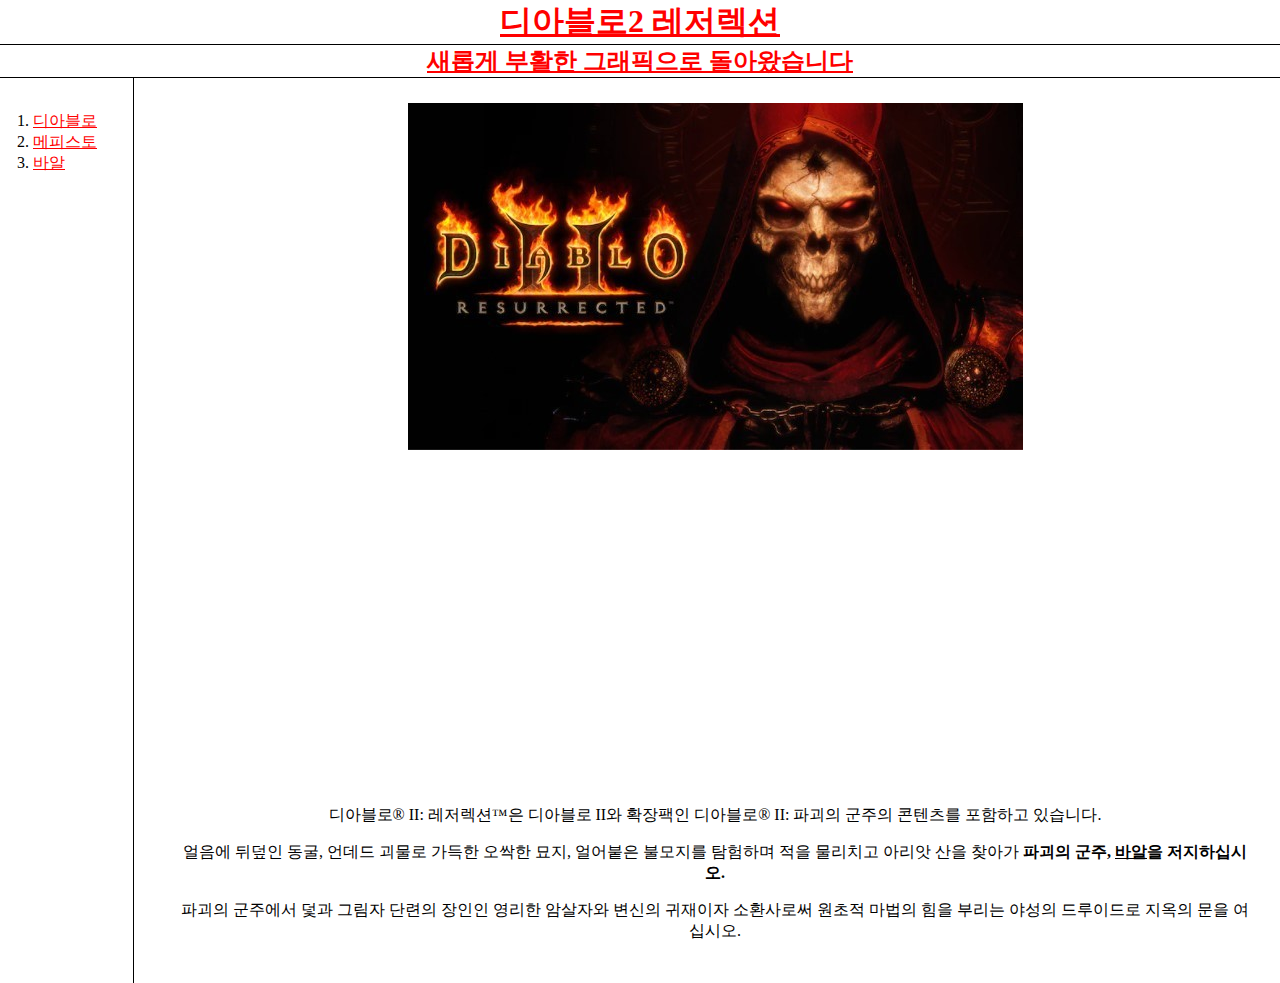
<file: index.html>
<!DOCTYPE html>
<html>
<head>
    <title>디아블로2 레저렉션</title>
    <meta charset="utf-8">
    <link rel="stylesheet" href="style.css">
</head>

<body>
    <h1><a href="https://diablo2.blizzard.com/ko-kr/" target="_blank">디아블로2 레저렉션</a></h1>
    <h2><a href="4.html" target="_blank">새롭게 부활한 그래픽으로 돌아왔습니다</a></h2>
    <div id="grid">
        <ol>
            <li><a href="1.html" target="_blank" class="number" id="important">디아블로</a></li>
            <li><a href="2.html" target="_blank" class="number">메피스토</a></li>
            <li><a href="3.html" target="_blank" class="number">바알</a></li>
        </ol>
        <div id="article">
            <img src="diablo2.jpeg">
            <p><iframe width="560" height="315" src="https://www.youtube.com/embed/NzG-4gDDazg"
            title="YouTube video player" frameborder="0" allow="accelerometer; autoplay;
            clipboard-write; encrypted-media; gyroscope; picture-in-picture"
            allowfullscreen></iframe></p>
            <p>디아블로® II: 레저렉션™은 디아블로 II와 확장팩인 디아블로® II: 파괴의 군주의 콘텐츠를 포함하고 있습니다.</p>
            <p>얼음에 뒤덮인 동굴, 언데드 괴물로 가득한 오싹한 묘지, 얼어붙은 불모지를 탐험하며 적을 물리치고 아리앗 산을 찾아가 <strong>파괴의 군주, <u>바알</u>을 저지하십시오.</strong></p>
            <p>파괴의 군주에서 덫과 그림자 단련의 장인인 영리한 암살자와 변신의 귀재이자 소환사로써 원초적 마법의 힘을 부리는 야성의 드루이드로 지옥의 문을 여십시오.</p>
        </div>
    </div>
</body>
</html>
</file>
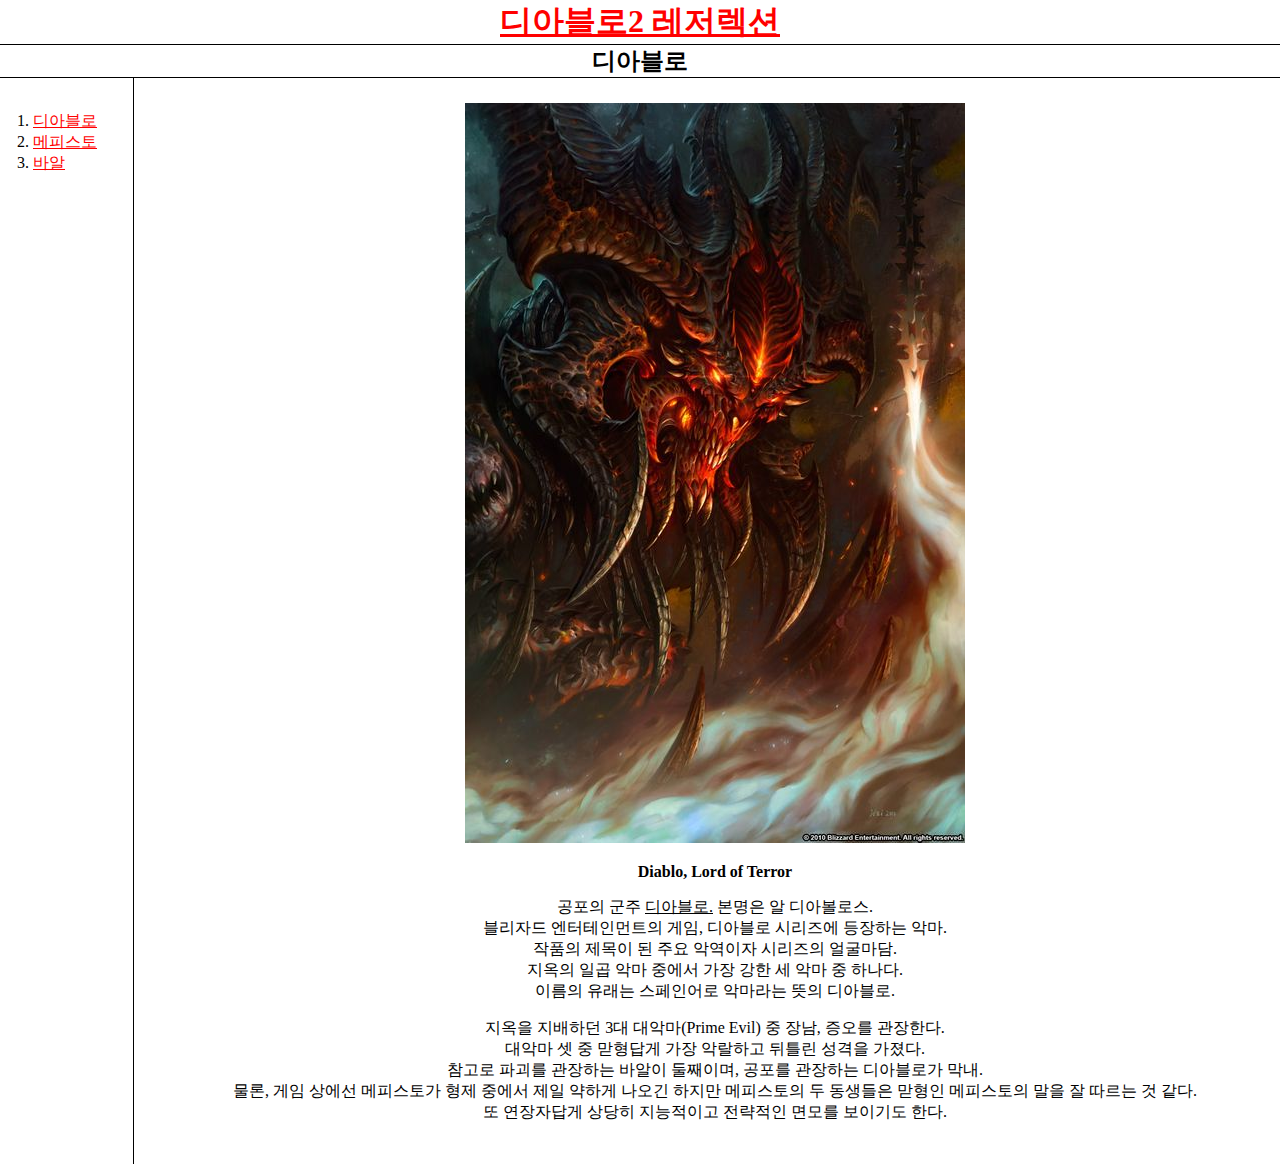
<file: 1.html>
<!DOCTYPE html>
<html>
<head>
    <title>디아블로</title>
    <meta charset="utf-8">
    <link rel="stylesheet" href="style.css">
</head>

<body>
    <h1><a href="https://diablo2.blizzard.com/ko-kr/" target="_blank">디아블로2 레저렉션</a></h1>
    <h2>디아블로</h2>
    <div id="grid">
        <ol>
            <li><a href="1.html">디아블로</a></li>
            <li><a href="2.html">메피스토</a></li>
            <li><a href="3.html">바알</a></li>
        </ol>
        <div id="article">
            <img src="diablo.jpeg">
            <p><strong>Diablo, Lord of Terror</strong></p>
            <p>공포의 군주 <u>디아블로.</u> 본명은 알 디아볼로스.<br>
            블리자드 엔터테인먼트의 게임, 디아블로 시리즈에 등장하는 악마.<br>
            작품의 제목이 된 주요 악역이자 시리즈의 얼굴마담.<br>
            지옥의 일곱 악마 중에서 가장 강한 세 악마 중 하나다.<br>
            이름의 유래는 스페인어로 악마라는 뜻의 디아블로.
            <p>지옥을 지배하던 3대 대악마(Prime Evil) 중 장남, 증오를 관장한다.<br>
            대악마 셋 중 맏형답게 가장 악랄하고 뒤틀린 성격을 가졌다.<br>
            참고로 파괴를 관장하는 바알이 둘째이며, 공포를 관장하는 디아블로가 막내.<br>
            물론, 게임 상에선 메피스토가 형제 중에서 제일 약하게 나오긴 하지만 메피스토의 두 동생들은 맏형인 메피스토의 말을 잘 따르는 것 같다.<br>
            또 연장자답게 상당히 지능적이고 전략적인 면모를 보이기도 한다.</p>
        </div>
    </div>
</body>
</html>
</file>
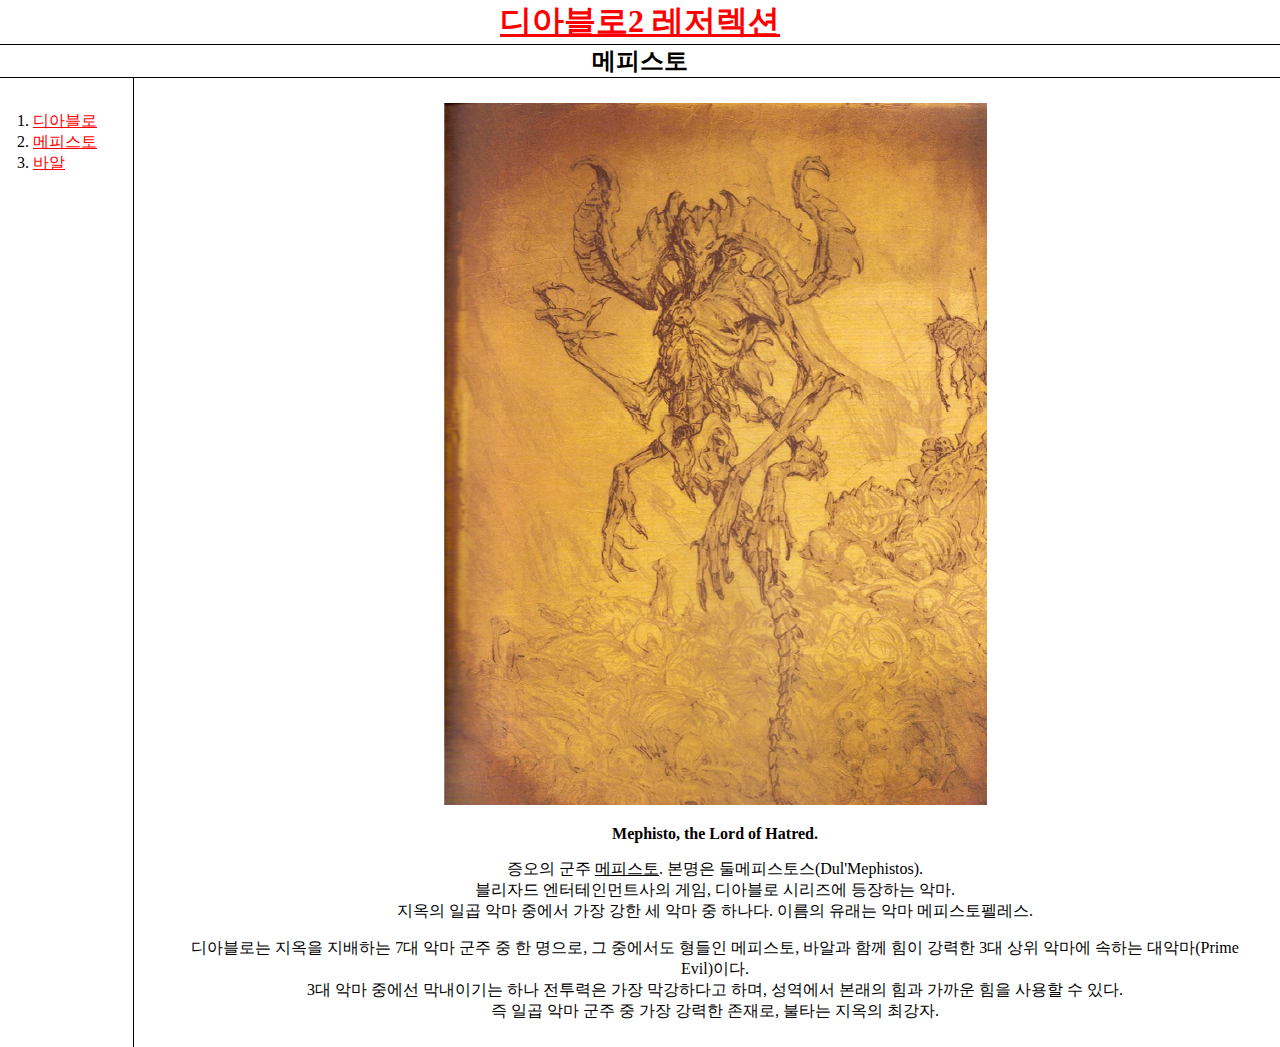
<file: 2.html>
<!DOCTYPE html>
<html>
<head>
    <title>메피스토</title>
    <meta charset="utf-8">
    <link rel="stylesheet" href="style.css">
</head>

<body>
    <h1><a href="https://diablo2.blizzard.com/ko-kr/" target="_blank">디아블로2 레저렉션</a></h1>
    <h2>메피스토</h2>
    <div id="grid">
        <ol>
            <li><a href="1.html">디아블로</a></li>
            <li><a href="2.html">메피스토</a></li>
            <li><a href="3.html">바알</a></li>
        </ol>
        <div id="article">
            <img src="mephisto.png">
        <p><strong>Mephisto, the Lord of Hatred.</strong></p>
        <p>증오의 군주 <u>메피스토</u>. 본명은 둘메피스토스(Dul'Mephistos).<br>
        블리자드 엔터테인먼트사의 게임, 디아블로 시리즈에 등장하는 악마.<br>
        지옥의 일곱 악마 중에서 가장 강한 세 악마 중 하나다. 이름의 유래는 악마 메피스토펠레스.</p>
        디아블로는 지옥을 지배하는 7대 악마 군주 중 한 명으로, 그 중에서도 형들인 메피스토, 바알과 함께 힘이 강력한 3대 상위 악마에 속하는 대악마(Prime Evil)이다.<br>
        3대 악마 중에선 막내이기는 하나 전투력은 가장 막강하다고 하며, 성역에서 본래의 힘과 가까운 힘을 사용할 수 있다.<br>
        즉 일곱 악마 군주 중 가장 강력한 존재로, 불타는 지옥의 최강자.
        </div>
    </div>
</body>
</html>
</file>
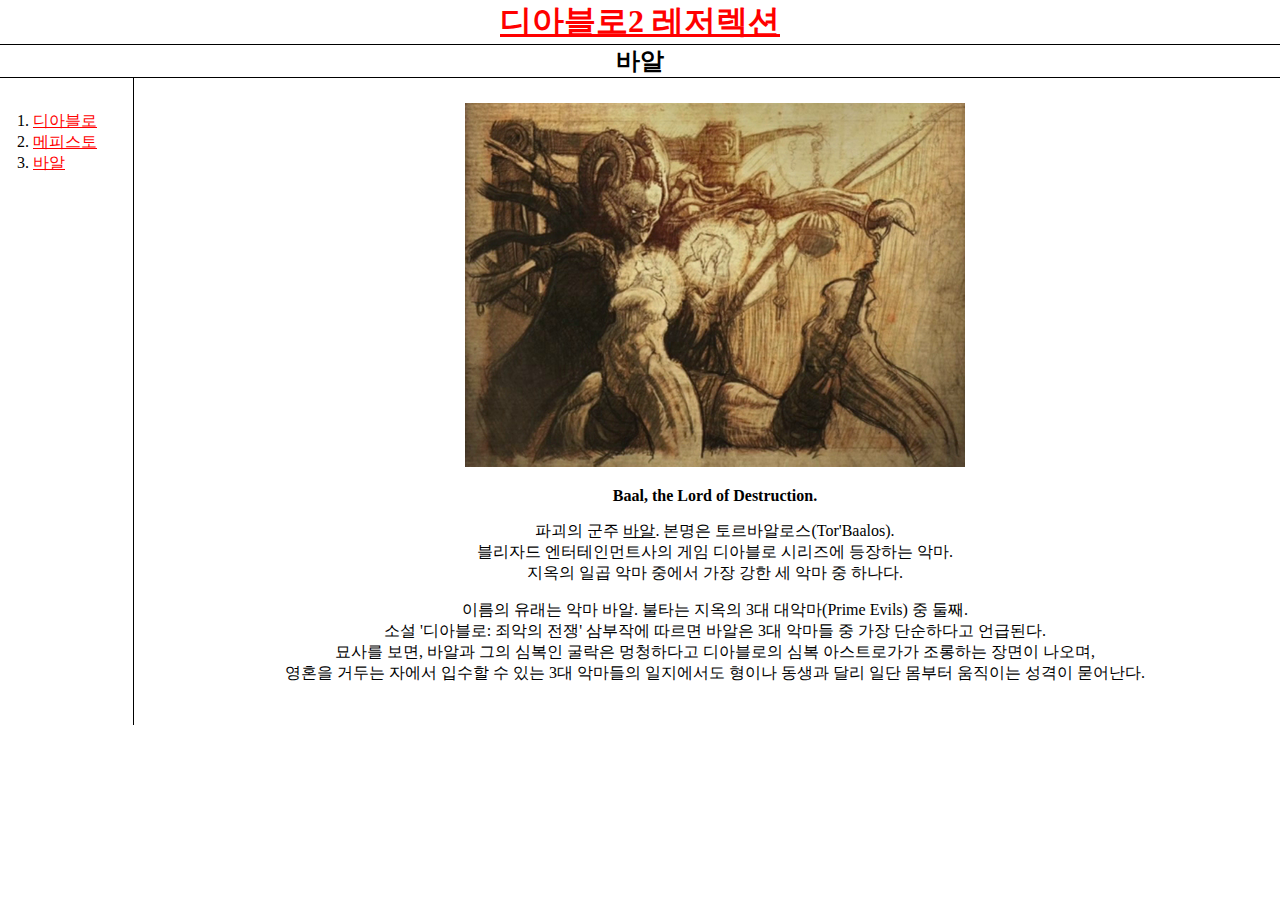
<file: 3.html>
<!DOCTYPE html>
<html>
<head>
    <title>바알</title>
    <meta charset="utf-8">
    <link rel="stylesheet" href="style.css">
</head>

<body>
    <h1><a href="https://diablo2.blizzard.com/ko-kr/" target="_blank">디아블로2 레저렉션</a></h1>
    <h2>바알</h2>
    <div id="grid">
        <ol>
            <li><a href="1.html">디아블로</a></li>
            <li><a href="2.html">메피스토</a></li>
            <li><a href="3.html">바알</a></li>
        </ol>
        <div id="article">
            <img src="baal.png">
            <p><strong>Baal, the Lord of Destruction.</strong></p>
            <p>파괴의 군주 <u>바알</u>. 본명은 토르바알로스(Tor'Baalos).<br>
            블리자드 엔터테인먼트사의 게임 디아블로 시리즈에 등장하는 악마.<br>
            지옥의 일곱 악마 중에서 가장 강한 세 악마 중 하나다.</p>
            <p>이름의 유래는 악마 바알. 불타는 지옥의 3대 대악마(Prime Evils) 중 둘째.<br>
            소설 '디아블로: 죄악의 전쟁' 삼부작에 따르면 바알은 3대 악마들 중 가장 단순하다고 언급된다.<br>
            묘사를 보면, 바알과 그의 심복인 굴락은 멍청하다고 디아블로의 심복 아스트로가가 조롱하는 장면이 나오며,<br>
            영혼을 거두는 자에서 입수할 수 있는 3대 악마들의 일지에서도 형이나 동생과 달리 일단 몸부터 움직이는 성격이 묻어난다.</p>
        </div>
    </div>
</body>
</html>
</file>
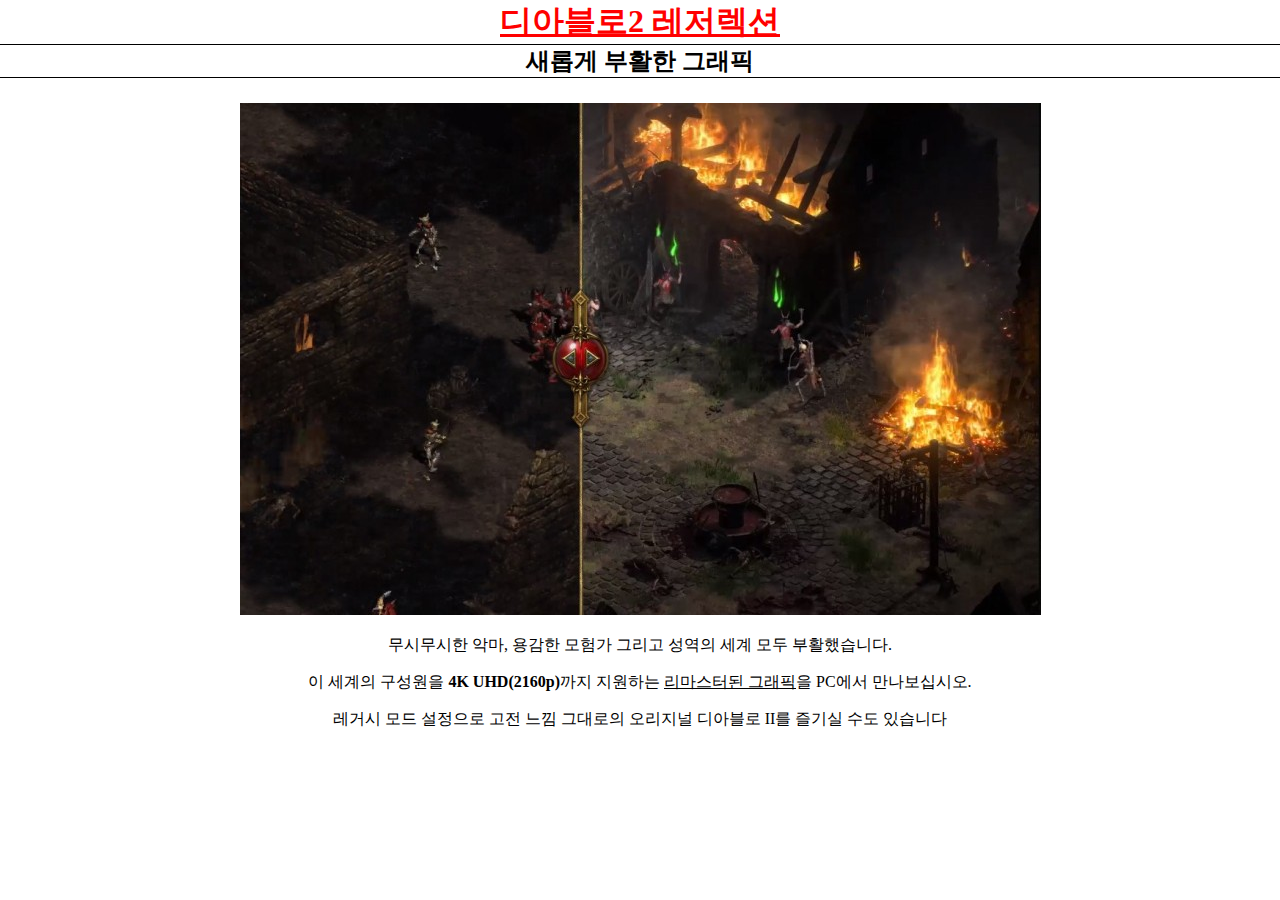
<file: 4.html>
<!DOCTYPE html>
<html>
<head>
    <title>디아블로2 레저렉션</title>
    <meta charset="utf-8">
    <link rel="stylesheet" href="style.css">
</head>

<body>
    <h1><a href="https://diablo2.blizzard.com/ko-kr/" target="_blank">디아블로2 레저렉션</a></h1>
    <h2>새롭게 부활한 그래픽</h2>
    <div id="article">
        <img src="graphic.jpeg">
    <p>무시무시한 악마, 용감한 모험가 그리고 성역의 세계 모두 부활했습니다.</p>
    <p>이 세계의 구성원을 <strong>4K UHD(2160p)</strong>까지 지원하는 <u>리마스터된 그래픽</u>을 PC에서 만나보십시오.</p>
    <p>레거시 모드 설정으로 고전 느낌 그대로의 오리지널 디아블로 II를 즐기실 수도 있습니다</p>
    </div>
</body>
</html>
</file>
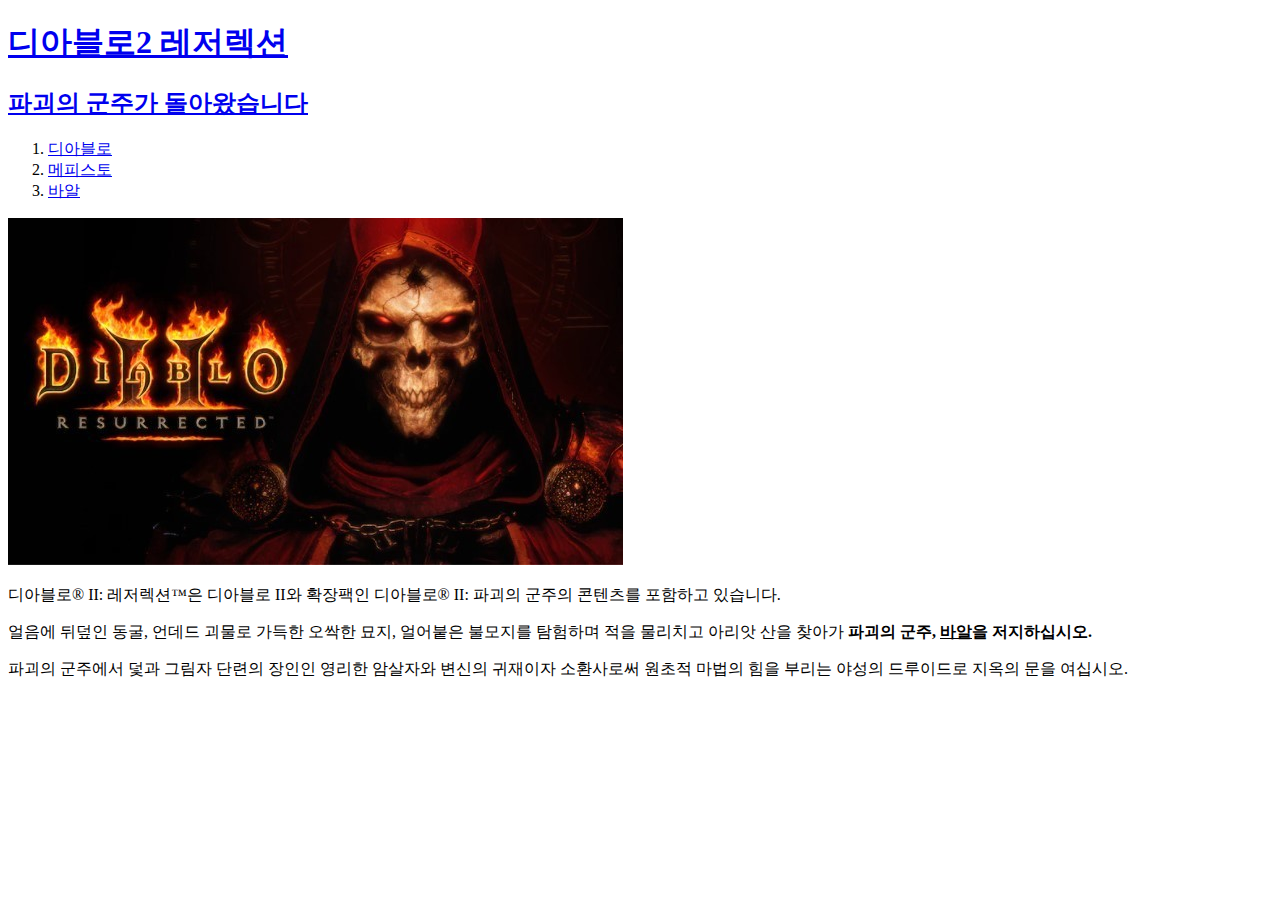
<file: main.html>
<!DOCTYPE html>
<html>
<head>
    <title>디아블로2 레저렉션</title>
    <meta charset="utf-8">
</head>

<body>
    <h1><a href="index.html" target="_blank">디아블로2 레저렉션</a></h1>
    <h2><a href="https://diablo2.blizzard.com/ko-kr/" target="_blank">파괴의 군주가 돌아왔습니다</a></h2>
    <ol>
        <li><a href="1.html" target="_blank">디아블로</a></li>
        <li><a href="2.html" target="_blank">메피스토</a></li>
        <li><a href="3.html" target="_blank">바알</a></li>
    </ol>
    <img src="diablo2.jpeg">
    <p>디아블로® II: 레저렉션™은 디아블로 II와 확장팩인 디아블로® II: 파괴의 군주의 콘텐츠를 포함하고 있습니다.</p>
    <p>얼음에 뒤덮인 동굴, 언데드 괴물로 가득한 오싹한 묘지, 얼어붙은 불모지를 탐험하며 적을 물리치고 아리앗 산을 찾아가 <strong>파괴의 군주, <u>바알</u>을 저지하십시오.</strong></p>
    <p>파괴의 군주에서 덫과 그림자 단련의 장인인 영리한 암살자와 변신의 귀재이자 소환사로써 원초적 마법의 힘을 부리는 야성의 드루이드로 지옥의 문을 여십시오.</p>
</body>
</html>
</file>
<file: style.css>
body {
    margin: 0;
}
a {
    color:red;
}
h1, h2{
    text-align: center;
    border-bottom: 1px solid black;
    margin: 0;
}
#grid ol {
    border-right: 1px solid black;
    width: 100px;
    margin: 0;
    padding-left: 33px;
    padding-top: 33px;
}
#grid {
    display: grid;
    grid-template-columns: 150px 1fr;
}
#article {
    padding: 25px;
    text-align: center;
}
@media(max-width:800px){
    #grid {
    display: block;
    }
    #grid ol {
    border-right: none;
    }
    h1, h2{
    border-bottom: none;
    }
}
</file>
